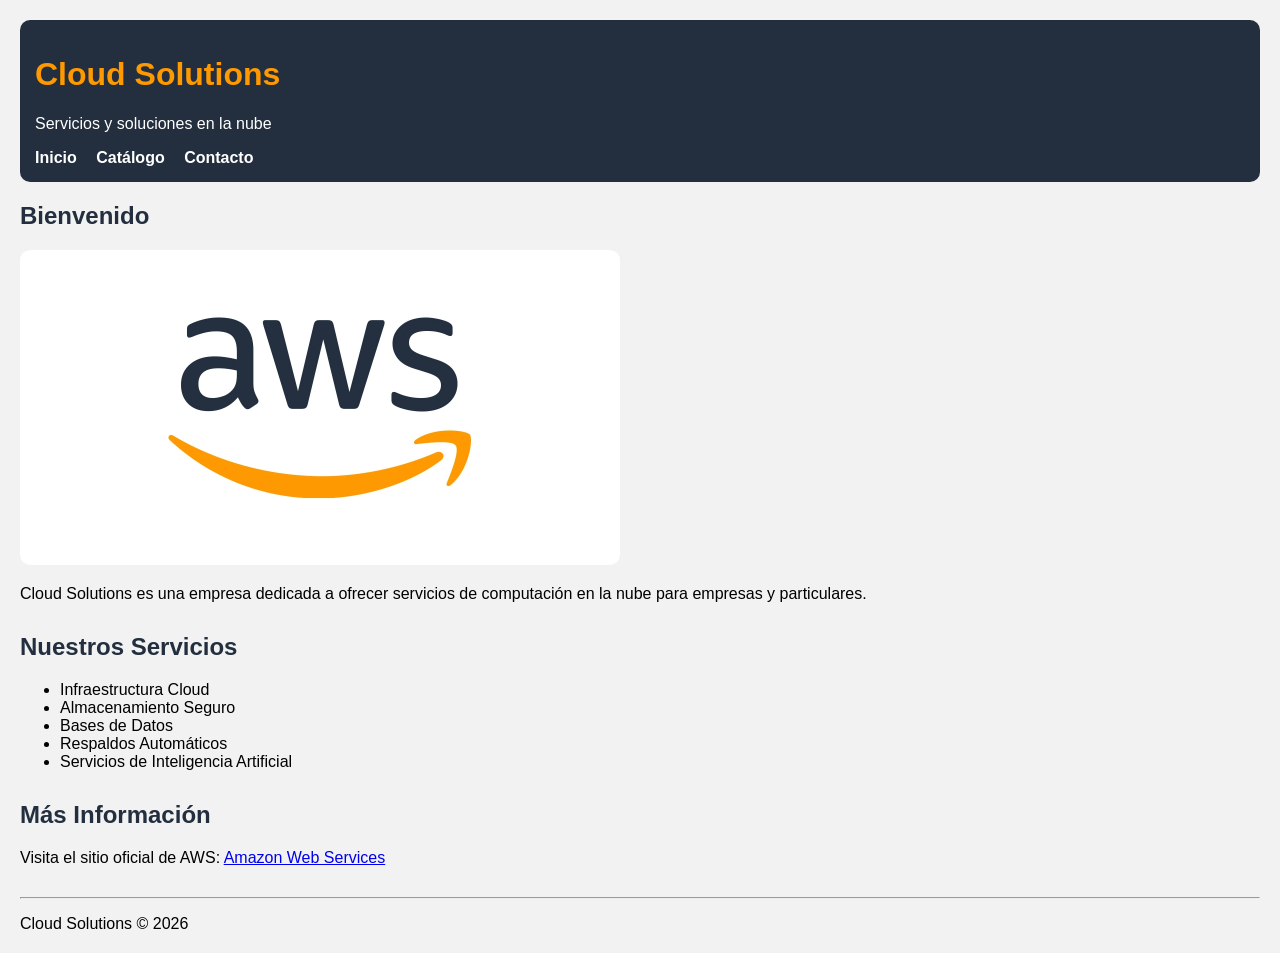
<file: index.html>
<!DOCTYPE html>
<html lang="es">

<head>
    <meta charset="UTF-8">
    <meta name="viewport" content="width=device-width, initial-scale=1.0">
    <title>Cloud Solutions</title>
    <link rel="stylesheet" href="css/estilos.css">
</head>

<body>

<header>
    <h1>Cloud Solutions</h1>

    <p>Servicios y soluciones en la nube</p>

    <nav>
        <a href="index.html">Inicio</a>
        <a href="catalogo.html">Catálogo</a>
        <a href="contacto.html">Contacto</a>
    </nav>
</header>

<main>

    <section>
        <h2>Bienvenido</h2>

        <img src="image/cloud.jpg"
             alt="AWS Cloud"
             width="600">

        <p>
            Cloud Solutions es una empresa dedicada a ofrecer servicios
            de computación en la nube para empresas y particulares.
        </p>
    </section>

    <section>
        <h2>Nuestros Servicios</h2>

        <ul>
            <li>Infraestructura Cloud</li>
            <li>Almacenamiento Seguro</li>
            <li>Bases de Datos</li>
            <li>Respaldos Automáticos</li>
            <li>Servicios de Inteligencia Artificial</li>
        </ul>
    </section>

    <section>
        <h2>Más Información</h2>

        <p>
            Visita el sitio oficial de AWS:
            <a href="https://aws.amazon.com/" target="_blank">
                Amazon Web Services
            </a>
        </p>
    </section>

</main>

<footer>
    <hr>
    <p>Cloud Solutions © 2026</p>
</footer>

</body>
</html>
</file>
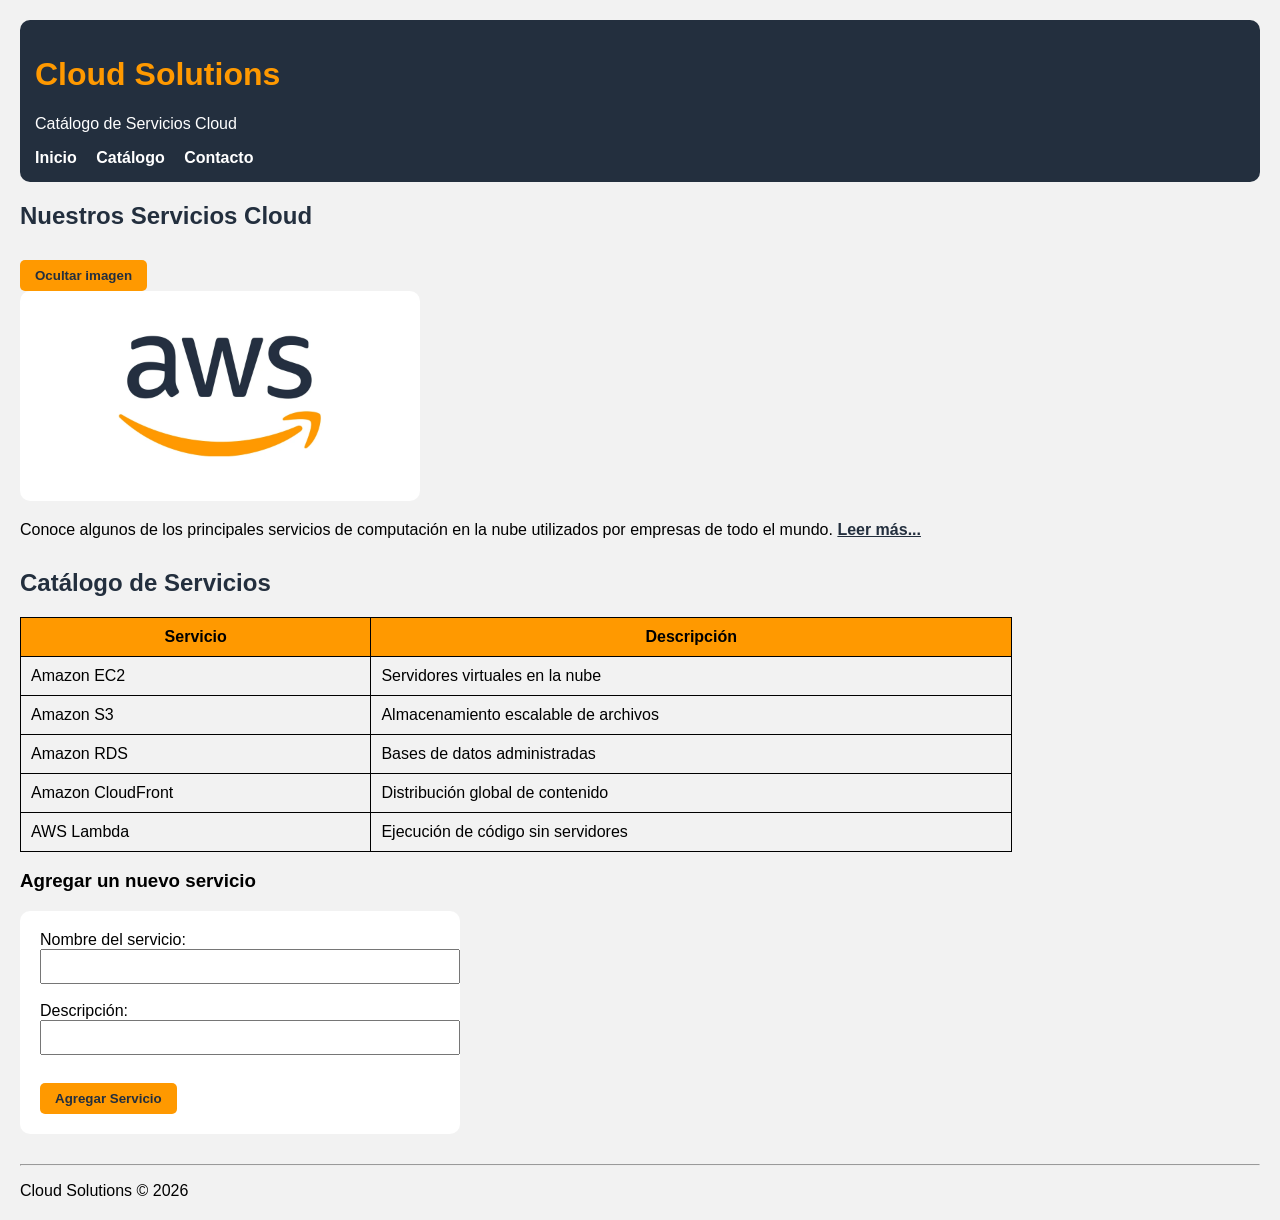
<file: catalogo.html>
<!DOCTYPE html>
<html lang="es">

<head>
    <meta charset="UTF-8">
    <meta name="viewport" content="width=device-width, initial-scale=1.0">
    <title>Catálogo de Servicios</title>
    <link rel="stylesheet" href="css/estilos.css">
</head>

<body id="cuerpo">

<header>

    <h1>Cloud Solutions</h1>
    <p>Catálogo de Servicios Cloud</p>

    <nav>
        <a href="index.html">Inicio</a>
        <a href="catalogo.html">Catálogo</a>
        <a href="contacto.html">Contacto</a>
    </nav>

</header>

<main>

    <section>

        <h2>Nuestros Servicios Cloud</h2>

        <button id="botonImagen" type="button">Ocultar imagen</button>

        <div id="contenedorImagen">
            <img id="imagenCloud" src="image/cloud.jpg" alt="Servicios Cloud" width="400">
        </div>

        <p id="parrafoIntro">
            Conoce algunos de los principales servicios de computación en la nube
            utilizados por empresas de todo el mundo.
            <a href="#" id="linkLeerMas">Leer más...</a>
        </p>

        <p id="textoExtendido" class="oculto">
            La computación en la nube permite a las empresas escalar su
            infraestructura según la demanda, reducir costos de mantención
            y acceder a servicios de última generación como inteligencia
            artificial, análisis de datos y respaldo automatizado sin necesidad
            de administrar hardware propio.
        </p>

    </section>

    <section>

        <h2>Catálogo de Servicios</h2>

        <table id="tablaServicios">

            <thead>
                <tr>
                    <th>Servicio</th>
                    <th>Descripción</th>
                </tr>
            </thead>

            <tbody id="cuerpoTabla">

                <tr>
                    <td>Amazon EC2</td>
                    <td>Servidores virtuales en la nube</td>
                </tr>

                <tr>
                    <td>Amazon S3</td>
                    <td>Almacenamiento escalable de archivos</td>
                </tr>

                <tr>
                    <td>Amazon RDS</td>
                    <td>Bases de datos administradas</td>
                </tr>

                <tr>
                    <td>Amazon CloudFront</td>
                    <td>Distribución global de contenido</td>
                </tr>

                <tr>
                    <td>AWS Lambda</td>
                    <td>Ejecución de código sin servidores</td>
                </tr>

            </tbody>

        </table>

        <h3>Agregar un nuevo servicio</h3>

        <form id="formServicio">

            <label for="nombreServicio">Nombre del servicio:</label>
            <br>
            <input type="text" id="nombreServicio" name="nombreServicio">
            <br><br>

            <label for="descServicio">Descripción:</label>
            <br>
            <input type="text" id="descServicio" name="descServicio">
            <br><br>

            <button type="submit" id="botonAgregar">Agregar Servicio</button>

        </form>

        <p id="mensajeServicio"></p>

    </section>

</main>

<footer>
    <hr>
    <p>Cloud Solutions © 2026</p>
</footer>

<script src="js/catalogo.js"></script>

</body>

</html>
</file>
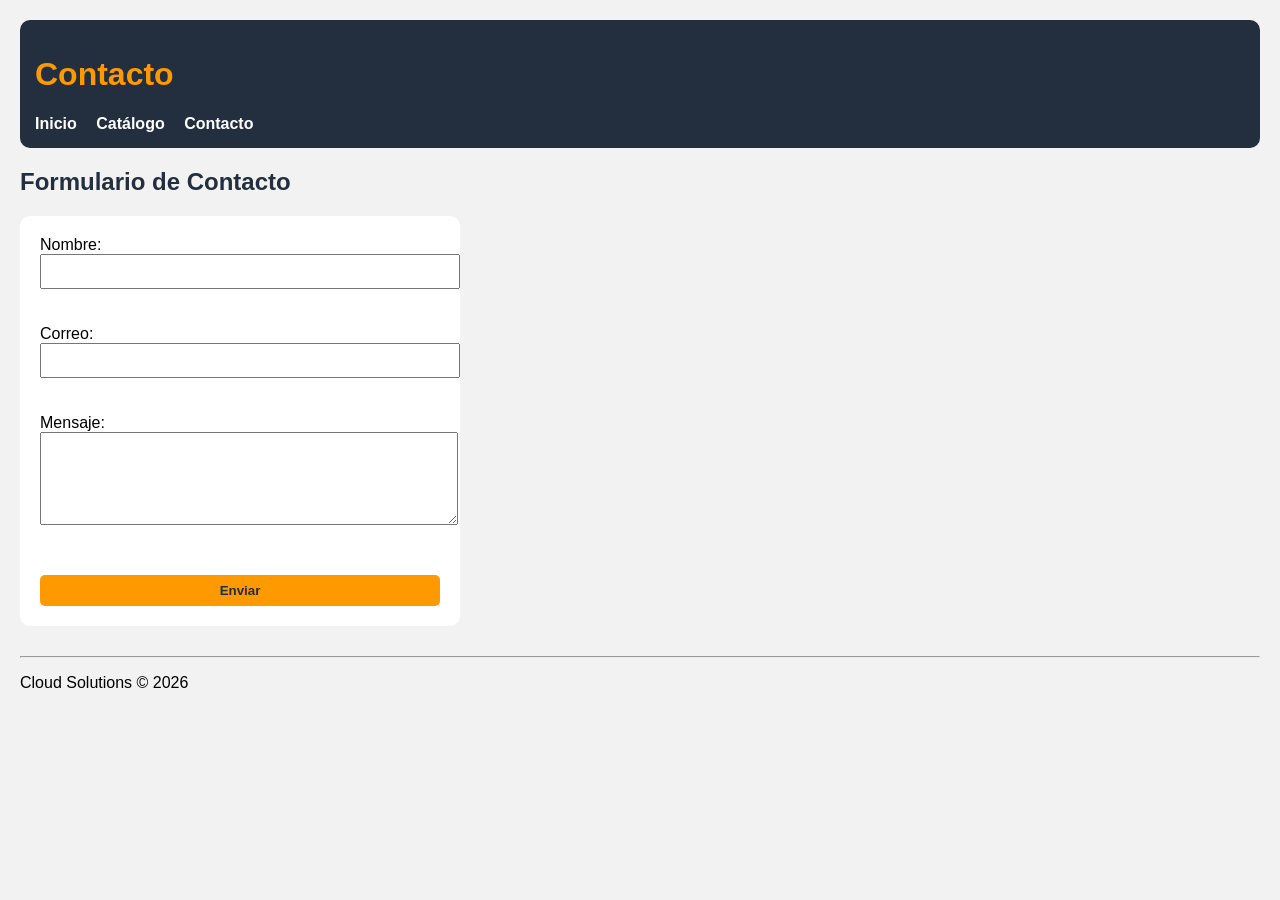
<file: contacto.html>
<!DOCTYPE html>
<html lang="es">

<head>
    <meta charset="UTF-8">
    <meta name="viewport" content="width=device-width, initial-scale=1.0">
    <title>Contacto</title>
    <link rel="stylesheet" href="css/estilos.css">
</head>

<body id="cuerpo">

<header>

    <h1>Contacto</h1>

    <nav>
        <a href="index.html">Inicio</a>
        <a href="catalogo.html">Catálogo</a>
        <a href="contacto.html">Contacto</a>
    </nav>

</header>

<main>

<h2>Formulario de Contacto</h2>

<form id="formContacto" novalidate>

    <label for="nombre">Nombre:</label>
    <br>
    <input type="text" id="nombre" name="nombre">
    <span id="errorNombre" class="error"></span>
    <br><br>

    <label for="correo">Correo:</label>
    <br>
    <input type="text" id="correo" name="correo">
    <span id="errorCorreo" class="error"></span>
    <br><br>

    <label for="mensaje">Mensaje:</label>
    <br>
    <textarea id="mensaje" name="mensaje" rows="5" cols="40"></textarea>
    <span id="errorMensaje" class="error"></span>
    <br><br>

    <input type="submit" id="botonEnviar" value="Enviar">

</form>

<p id="mensajeEstado"></p>

</main>

<footer>
    <hr>
    <p>Cloud Solutions © 2026</p>
</footer>

<script src="js/contacto.js"></script>

</body>
</html>
</file>
<file: css/estilos.css>
body{
    font-family: Arial, sans-serif;
    background-color: #f2f2f2;
    margin: 20px;
}

header{
    background-color: #232f3e;
    color: white;
    padding: 15px;
    border-radius: 10px;
}

nav{
    margin-top: 10px;
}

nav a{
    color: white;
    text-decoration: none;
    margin-right: 15px;
    font-weight: bold;
}

h1{
    color: #ff9900;
}

h2{
    color: #232f3e;
}

img{
    border-radius: 10px;
}

section{
    margin-bottom: 30px;
}

table{
    border-collapse: collapse;
    width: 80%;
}

table, th, td{
    border: 1px solid black;
}

th{
    background-color: #ff9900;
}

th, td{
    padding: 10px;
}

form{
    background-color: white;
    padding: 20px;
    width: 400px;
    border-radius: 10px;
}

input, textarea{
    width: 100%;
    padding: 8px;
}

footer{
    margin-top: 30px;
}

.oculto{
    display: none;
}

.error{
    color: #d13212;
    font-size: 0.9em;
    display: block;
}

.exito{
    color: #1d8102;
    font-weight: bold;
}

button, input[type="submit"]{
    background-color: #ff9900;
    color: #232f3e;
    border: none;
    padding: 8px 15px;
    border-radius: 5px;
    font-weight: bold;
    cursor: pointer;
    margin-top: 10px;
}

button:hover, input[type="submit"]:hover{
    background-color: #232f3e;
    color: white;
}

#linkLeerMas{
    color: #232f3e;
    font-weight: bold;
}
</file>
